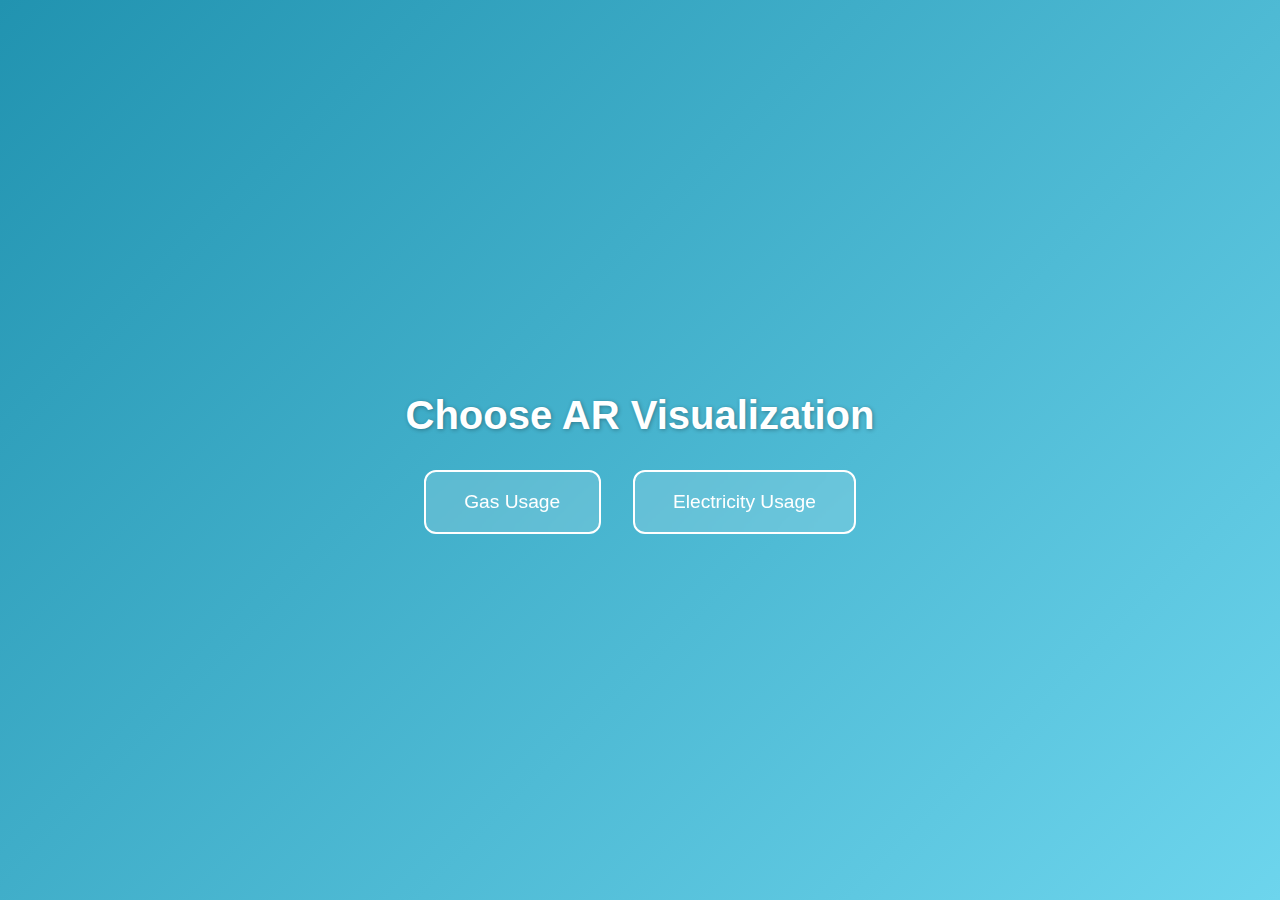
<file: index.html>
<!DOCTYPE html>
<html lang="en">

<head>
    <meta charset="UTF-8">
    <title>AR Energy Visuals</title>
    <meta name="viewport" content="width=device-width, initial-scale=1.0">
    <link rel="stylesheet" href="style.css">
</head>

<body>
    <h1>Choose AR Visualization</h1>
    <div class="btn-container">
        <button onclick="window.location.href='gas.html'">Gas Usage</button>
        <button onclick="window.location.href='electricity.html'">Electricity Usage</button>
    </div>
</body>

</html>
</file>
<file: style.css>
body {
    margin: 0;
    padding: 0;
    font-family: "Segoe UI", Tahoma, Geneva, Verdana, sans-serif;
    background: linear-gradient(135deg, #2193b0, #6dd5ed);
    height: 100vh;
    display: flex;
    flex-direction: column;
    justify-content: center;
    align-items: center;
    color: white;
}

h1 {
    font-size: 2.5rem;
    margin-bottom: 2rem;
    text-shadow: 1px 1px 4px rgba(0, 0, 0, 0.3);
}

.btn-container {
    display: flex;
    gap: 2rem;
    flex-wrap: wrap;
}

button {
    padding: 1em 2em;
    font-size: 1.2rem;
    background-color: rgba(255, 255, 255, 0.15);
    border: 2px solid white;
    border-radius: 12px;
    color: white;
    cursor: pointer;
    transition: all 0.3s ease;
    backdrop-filter: blur(10px);
}

button:hover {
    background-color: rgba(255, 255, 255, 0.3);
    transform: translateY(-3px);
}

@media (max-width: 600px) {
    h1 {
        font-size: 2rem;
    }

    button {
        width: 80%;
    }

    .btn-container {
        flex-direction: column;
        align-items: center;
        gap: 1rem;
    }
}
</file>
